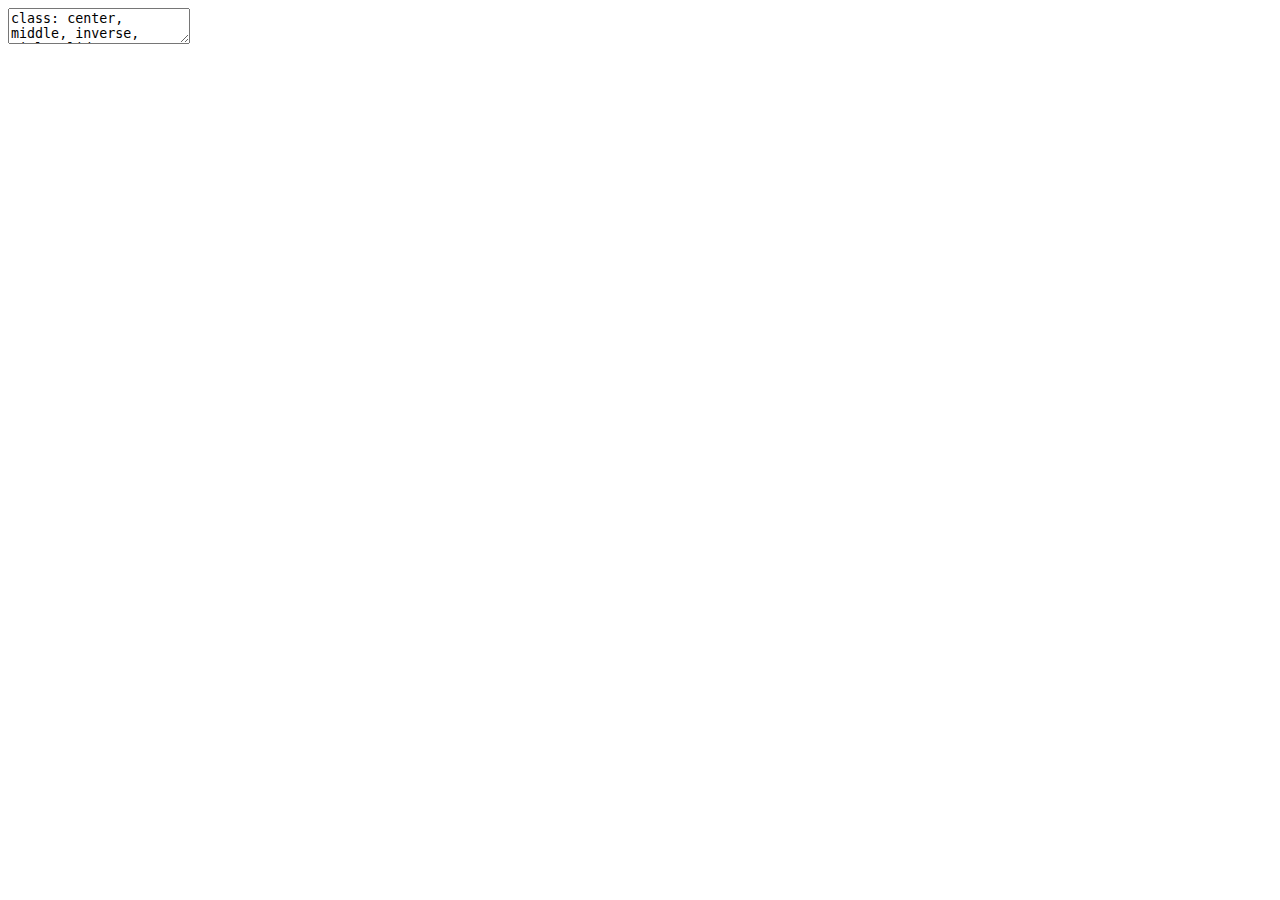
<file: index.html>
<!DOCTYPE html>
<html>
  <head>
    <title>Git and Github (+ cats)</title>
    <meta charset="utf-8">
    <meta name="author" content="Jeffrey Hollister" />
    <meta name="date" content="2017-04-21" />
    <link href="libs/remark-css/example.css" rel="stylesheet" />
    <link rel="stylesheet" href="custom.css" type="text/css" />
  </head>
  <body>
    <textarea id="source">
class: center, middle, inverse, title-slide

# Git and Github<br/>(+ cats)
## (URL: <a href="https://github.com/usepa/github_101" class="uri">https://github.com/usepa/github_101</a>)
### Jeffrey Hollister
### 2017-04-21

---


class: center, top
background-image: url(http://viral.dog/wp-content/uploads/2016/04/enhanced-buzz-11462-1356027602-1.jpg)
background-size: cover

# Cats?

---
class: center, top, inverse
background-image: url(https://pbs.twimg.com/media/C96jaXBVoAAZ6SN.jpg)
background-size: cover

# Motivation?

&lt;div style="margin-bottom: 0px; margin-top:450px; margin-left: -60px; text-align: left;"&gt; image courtesy [Scott Chamberlain and his cat](https://twitter.com/sckottie/status/855300660878745600)&lt;div&gt;

---
class: center, top
background-image: url(http://viral.dog/wp-content/uploads/2016/04/enhanced-buzz-15967-1356031234-2.jpg)
background-size: cover

# Git?

---
class: center, middle, inverse
background-image: url(https://img.buzzfeed.com/buzzfeed-static/static/enhanced/webdr02/2012/12/20/14/enhanced-buzz-19085-1356032871-1.jpg?no-auto)
background-size: cover

# Who Created it &lt;br/&gt; and Why?

---
class: center, top
background-image: url(http://viral.dog/wp-content/uploads/2016/04/enhanced-buzz-8365-1356027745-1.jpg)
background-size: cover

# Commands

---
class: center, middle, inverse
background-image: url(https://img.buzzfeed.com/buzzfeed-static/static/enhanced/webdr02/2012/12/20/13/enhanced-buzz-12095-1356027791-1.jpg?no-auto)
background-size: cover

# git clone URL

---
class: center, middle, inverse
background-image: url(https://img.buzzfeed.com/buzzfeed-static/static/enhanced/webdr01/2012/12/20/14/enhanced-buzz-32499-1356032591-2.jpg?no-auto)
background-size: cover

# git remote -v

---
class: center, middle
background-image: url(https://catmacros.files.wordpress.com/2009/12/star_wars_solo_wookie.jpg)
background-size: cover

# git add filename.txt

---
class: center, middle, inverse
background-image: url(https://ilovefunnyanimalpics.files.wordpress.com/2010/01/funny-pictures-your-lolcat-is-fresh-and-individually-packaged1.jpg)
background-size: cover

# git commit -m &lt;br/&gt; "because cat"

---
class: center, bottom
background-image: url(https://img.buzzfeed.com/buzzfeed-static/static/enhanced/webdr01/2012/12/20/14/enhanced-buzz-32642-1356032263-3.jpg?no-auto)
background-size: cover

# git push origin &lt;br/&gt; gh-pages

---
class: center, bottom, inverse
background-image: url(http://www.lolriot.com/wp-content/uploads/2012/12/Funny-cat-Long-story-just-pull.jpg)
background-size: cover

# git pull origin master

---
class: center, bottom
background-image: url(http://www.bordobello.com/wp-content/uploads/2013/05/beer-cat-15.jpg)
background-size: cover

# git checkout master

---
class: center, top
background-image: url(https://mlpforums.com/uploads/post_images/img-2119310-1-Twitter-s-Original-Logo-Designer-Only-Made-3-from-It-2.jpg)
background-size: 300px
backgroun-position: 50% 50%

# GitHub?

---
class: center, top, inverse
background-image: url(https://dpdesignphotography.files.wordpress.com/2014/07/138553187__460069b.jpg?w=780&amp;h=500&amp;crop=1)
background-size: cover

# Github != Git

---
class: center, top
background-image: url(https://img.buzzfeed.com/buzzfeed-static/static/enhanced/webdr02/2012/12/20/13/enhanced-buzz-12112-1356027908-2.jpg?no-auto)
background-size: cover

# Fork it

---
class: center, middle
background-image: url(http://i4.photobucket.com/albums/y146/Imagewerx/download_zpsdad2a9fb.jpg)
background-size: cover

# Pull Requests

---
class: center, bottom, inverse
background-image: url(http://2.bp.blogspot.com/-ZQnKrncl6cg/U5Gl1FrYleI/AAAAAAAAEPo/NtmMbeipsmc/s1600/Ceiling_cat_no_text.gif)
background-size: cover

# I've got issues

---
class: center, middle, inverse
background-image: url(https://iamkio.files.wordpress.com/2011/03/lolcat-dog-war.jpg?w=590)
background-size: cover

# Open Collaboration

---

# Resources

- [Git/GitHub Primer – Carly Strasser](http://datapub.cdlib.org/2014/05/05/github-a-primer-for-researchers/)
- [Git and Version Control for Science – Karthik Ram](http://www.scfbm.org/content/8/1/7)
- [Get Git – git-scm.com](http://git-scm.com/)
- [GitHub](https://github.com/)
- [Happy Git With R - Jenny Bryan and friends](http://happygitwithr.com/)
- [This talk and other materials](https://github.com/rhodyrstats/git_github_cats)

---
class: center, middle

# Thanks!

Slides created via the R package [**xaringan**](https://github.com/yihui/xaringan).
    </textarea>
<script src="https://remarkjs.com/downloads/remark-latest.min.js"></script>
<script>var slideshow = remark.create({
"highlightStyle": "github",
"highlightLines": true
});
if (window.HTMLWidgets) slideshow.on('showSlide', function (slide) {setTimeout(function() {window.dispatchEvent(new Event('resize'));}, 100)});</script>

<script type="text/x-mathjax-config">
MathJax.Hub.Config({
  tex2jax: {
    skipTags: ['script', 'noscript', 'style', 'textarea', 'pre']
  }
});
</script>
<!-- dynamically load mathjax for compatibility with self-contained -->
<script>
(function () {
  var script = document.createElement('script');
  script.type = 'text/javascript';
  script.src  = 'https://cdn.mathjax.org/mathjax/latest/MathJax.js?config=TeX-AMS-MML_HTMLorMML';
  if (location.protocol !== 'file:' && /^https?:/.test(script.src))
    script.src  = script.src.replace(/^https?:/, '');
  document.getElementsByTagName('head')[0].appendChild(script);
})();
</script>
  </body>
</html>
</file>
<file: libs/remark-css/example.css>
@import url(https://fonts.googleapis.com/css?family=Yanone+Kaffeesatz);
@import url(https://fonts.googleapis.com/css?family=Droid+Serif:400,700,400italic);
@import url(https://fonts.googleapis.com/css?family=Source+Code+Pro:400,700);

body { font-family: 'Droid Serif', 'Palatino Linotype', 'Book Antiqua', Palatino, 'Microsoft YaHei', 'Songti SC', serif; }
h1, h2, h3 {
  font-family: 'Yanone Kaffeesatz';
  font-weight: normal;
}
a, a > code {
  color: rgb(249, 38, 114);
  text-decoration: none;
}
.footnote {
  position: absolute;
  bottom: 3em;
  padding-right: 4em;
  font-size: 90%;
}
.remark-code, .remark-inline-code { font-family: 'Source Code Pro', 'Lucida Console', Monaco, monospace; }
.remark-code-line-highlighted     { background-color: #ffff88; }

.inverse {
  background-color: #272822;
  color: #d6d6d6;
  text-shadow: 0 0 20px #333;
}
.inverse h1, .inverse h2, .inverse h3 {
  color: #f3f3f3;
  line-height: 1.0em;
}
/* Two-column layout */
.left-column {
  color: #777;
  width: 20%;
  height: 92%;
  float: left;
}
.left-column h2:last-of-type, .left-column h3:last-child {
  color: #000;
}
.right-column {
  width: 75%;
  float: right;
  padding-top: 1em;
}
.pull-left {
  float: left;
  width: 47%;
}
.pull-right {
  float: right;
  width: 47%;
}
.pull-right ~ * {
  clear: both;
}
img {
  max-width: 100%;
}
blockquote {
  border-left: solid 5px lightgray;
  padding-left: 1em;
}
</file>
<file: custom.css>
.remark-slide-content h1 {
    font-size: 100px;
    font-weight: bolder;
}
</file>
